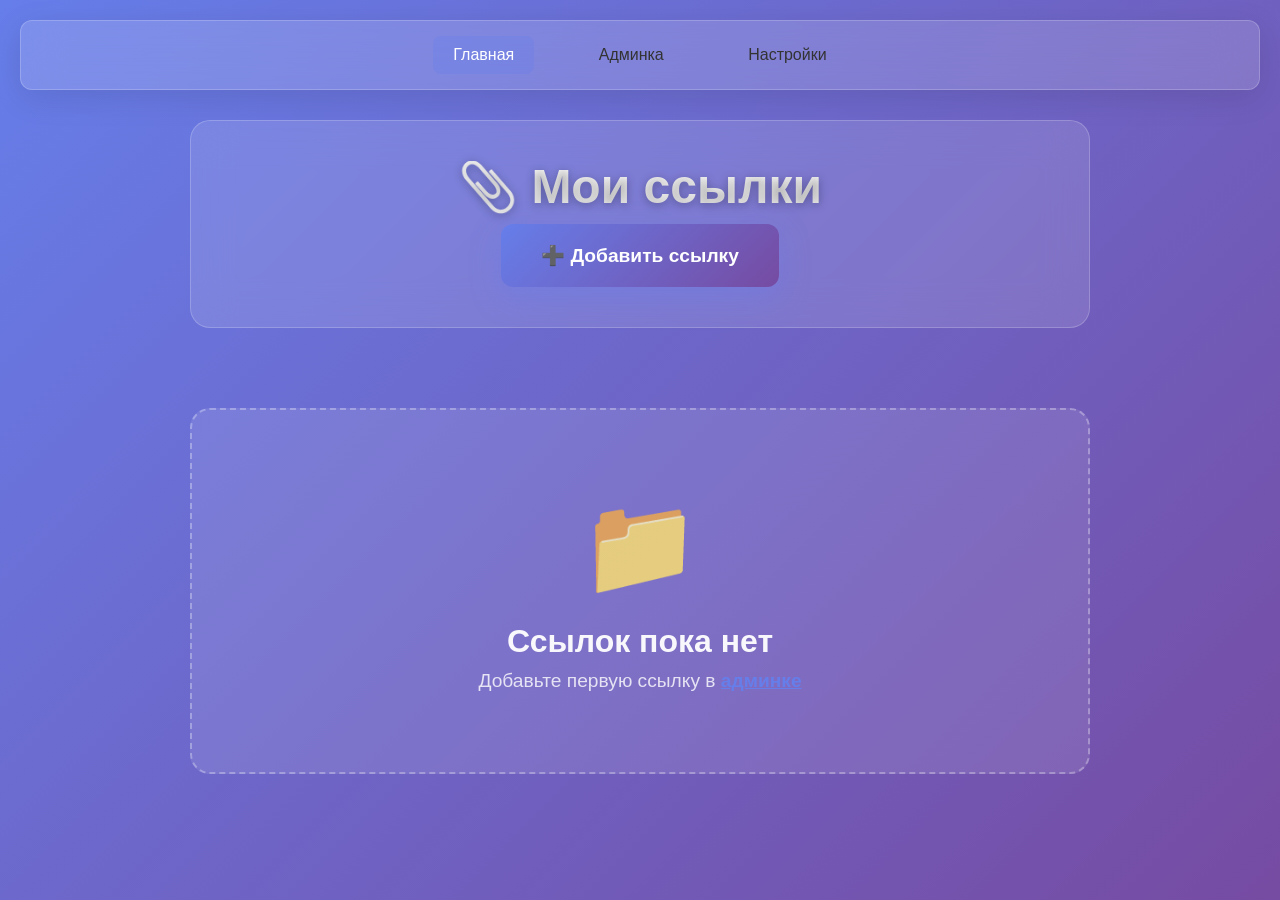
<file: index.html>
<!DOCTYPE html>
<html lang="ru">
<head>
    <meta charset="UTF-8">
    <meta name="viewport" content="width=device-width, initial-scale=1.0">
    <title>Мои ссылки - Главная</title>
    <link rel="stylesheet" href="style.css">
</head>
<body>
    <nav class="nav-main">
        <a href="index.html" class="nav-active">Главная</a>
        <a href="admin.html">Админка</a>
        <a href="settings.html">Настройки</a>
    </nav>
    
    <main class="main-home">
        <header class="hero-section">
            <h1>📎 Мои ссылки</h1>
            <a href="admin.html" class="btn-primary btn-large">➕ Добавить ссылку</a>
        </header>
        
        <section class="links-grid" id="links-container">
            <!-- Ссылки будут загружены JS -->
        </section>
        
        <div class="empty-state" id="empty-state">
            <div class="empty-icon">📁</div>
            <h2>Ссылок пока нет</h2>
            <p>Добавьте первую ссылку в <a href="admin.html">админке</a></p>
        </div>
    </main>

    <script src="script.js"></script>
    <script>
        loadLinks();
    </script>
</body>
</html>
</file>
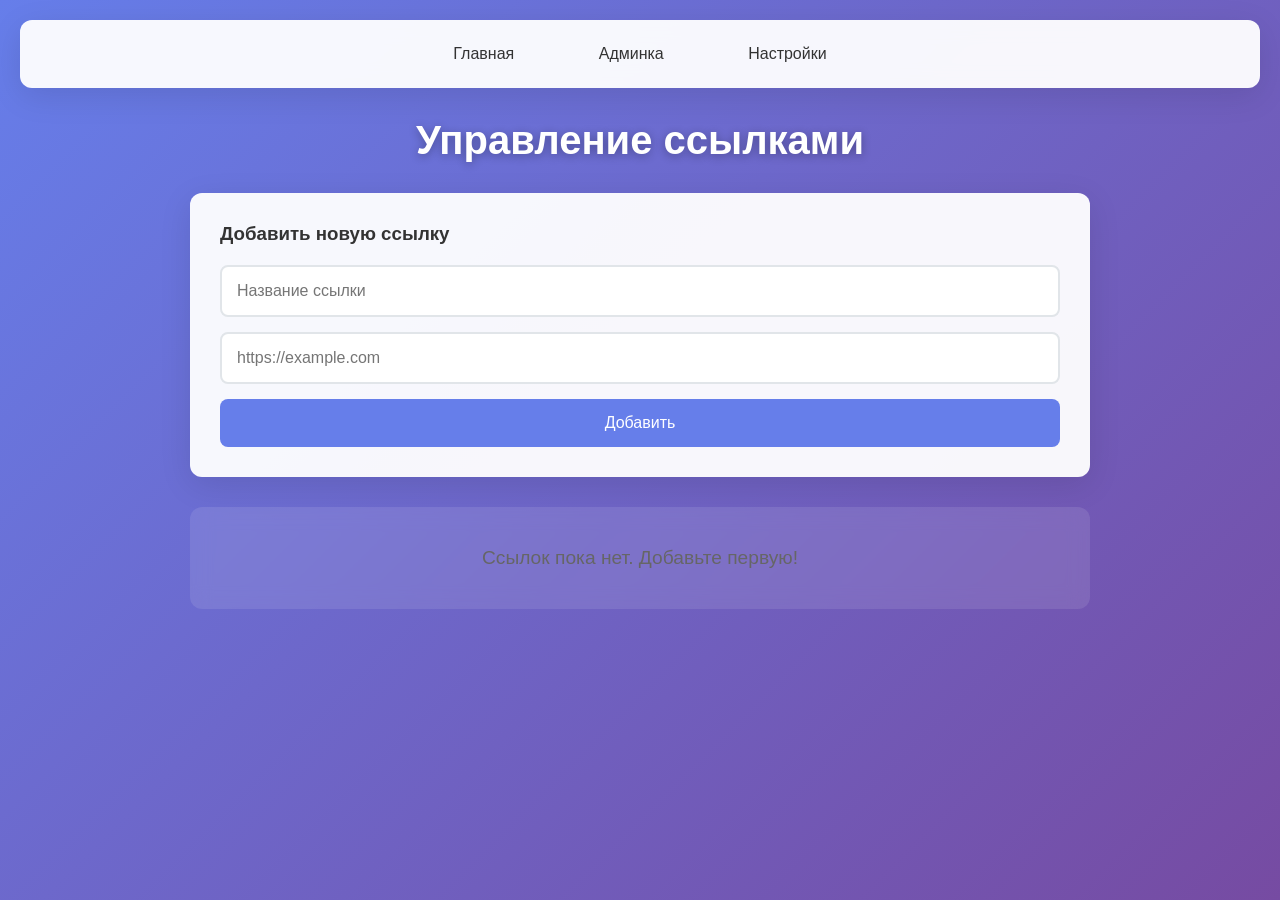
<file: admin.html>
<!DOCTYPE html>
<html lang="ru">
<head>
    <meta charset="UTF-8">
    <meta name="viewport" content="width=device-width, initial-scale=1.0">
    <title>Мои ссылки - Админка</title>
    <link rel="stylesheet" href="style.css">
</head>
<body>
    <nav>
        <a href="index.html">Главная</a>
        <a href="admin.html">Админка</a>
        <a href="settings.html">Настройки</a>
    </nav>
    
    <main>
        <h1>Управление ссылками</h1>
        
        <!-- Форма добавления НОВОЙ ссылки -->
        <div class="form-container" id="add-form">
            <h3>Добавить новую ссылку</h3>
            <input type="text" id="link-title" placeholder="Название ссылки">
            <input type="url" id="link-url" placeholder="https://example.com">
            <button onclick="addLink()">Добавить</button>
        </div>

        <!-- Форма РЕДАКТИРОВАНИЯ (скрыта по умолчанию) -->
        <div class="form-container" id="edit-form" style="display: none;">
            <h3>Редактировать ссылку</h3>
            <input type="text" id="edit-title" placeholder="Новое название">
            <input type="url" id="edit-url" placeholder="Новый URL">
            <div class="edit-buttons">
                <button onclick="saveEdit()" class="save-btn">Сохранить</button>
                <button onclick="cancelEdit()" class="cancel-btn">Отмена</button>
            </div>
        </div>

        <div id="admin-links"></div>
    </main>

    <script src="script.js"></script>
    <script>
        loadAdminLinks();
    </script>
</body>
</html>
</file>
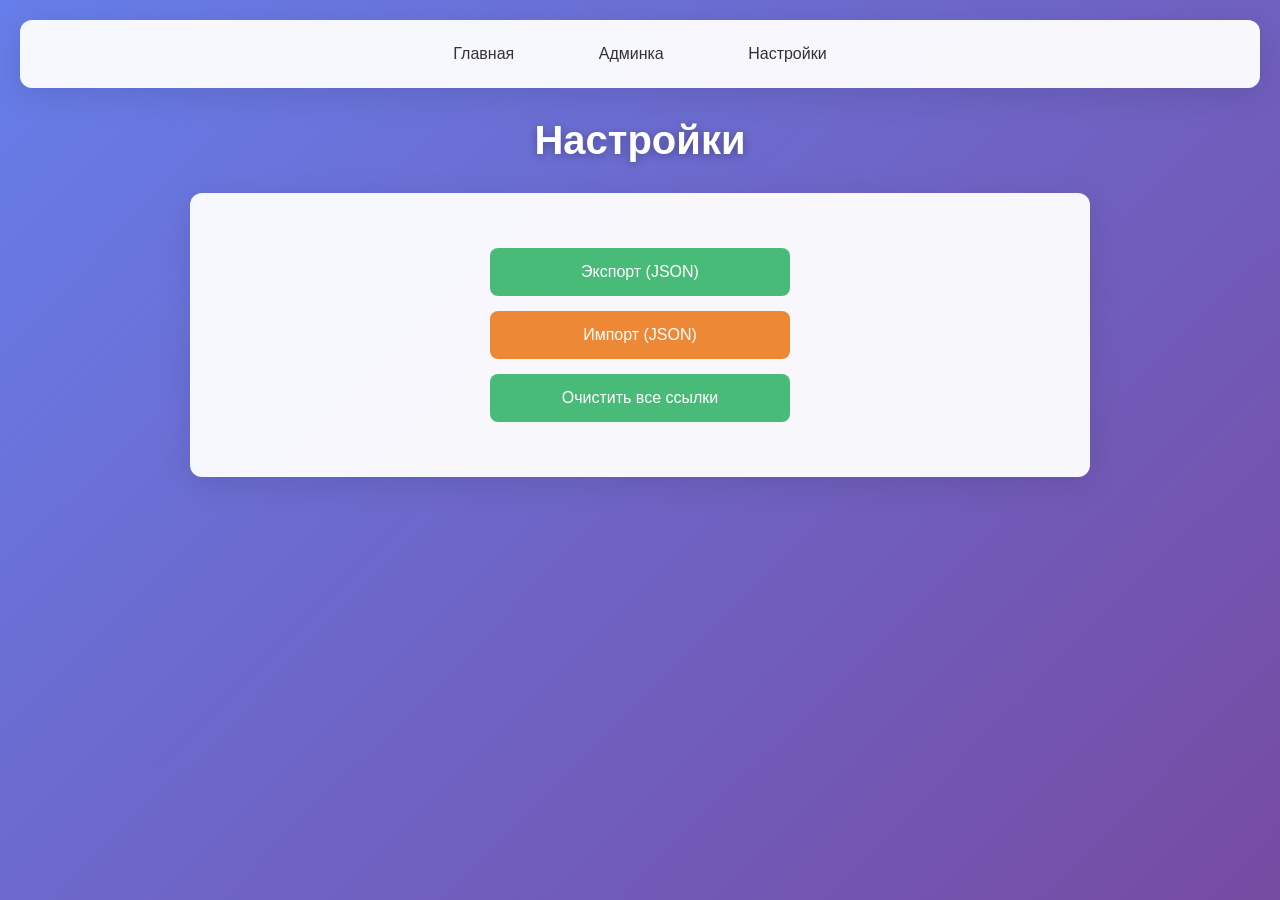
<file: settings.html>
<!DOCTYPE html>
<html lang="ru">
<head>
    <meta charset="UTF-8">
    <meta name="viewport" content="width=device-width, initial-scale=1.0">
    <title>Мои ссылки - Настройки</title>
    <link rel="stylesheet" href="style.css">
</head>
<body>
    <nav>
        <a href="index.html">Главная</a>
        <a href="admin.html">Админка</a>
        <a href="settings.html">Настройки</a>
    </nav>
    
    <main>
        <h1>Настройки</h1>
        <div class="settings-buttons">
            <button onclick="exportLinks()">Экспорт (JSON)</button>
            <label class="file-input">
                <input type="file" id="import-file" accept=".json" onchange="importLinks(event)">
                Импорт (JSON)
            </label>
            <button onclick="clearAllLinks()">Очистить все ссылки</button>
        </div>
    </main>

    <script src="script.js"></script>
</body>
</html>
</file>
<file: style.css>
* {
    margin: 0;
    padding: 0;
    box-sizing: border-box;
}

body {
    font-family: -apple-system, BlinkMacSystemFont, 'Segoe UI', Roboto, sans-serif;
    background: linear-gradient(135deg, #667eea 0%, #764ba2 100%);
    min-height: 100vh;
    padding: 20px;
    color: #333;
}

nav {
    background: rgba(255,255,255,0.95);
    padding: 15px 0;
    margin-bottom: 30px;
    border-radius: 12px;
    box-shadow: 0 8px 32px rgba(0,0,0,0.1);
    backdrop-filter: blur(10px);
    text-align: center;
}

nav a {
    display: inline-block;
    margin: 0 20px;
    padding: 10px 20px;
    text-decoration: none;
    color: #333;
    font-weight: 500;
    border-radius: 8px;
    transition: all 0.3s ease;
}

nav a:hover {
    background: #667eea;
    color: white;
}

/* НАВИГАЦИЯ ГЛАВНОЙ */
.nav-main {
    background: rgba(255,255,255,0.15) !important;
    backdrop-filter: blur(20px) !important;
    border: 1px solid rgba(255,255,255,0.2) !important;
}

.nav-active {
    background: rgba(102, 126, 234, 0.3) !important;
    color: white !important;
}

main {
    max-width: 900px;
    margin: 0 auto;
}

h1 {
    color: white;
    text-align: center;
    margin-bottom: 30px;
    font-size: 2.5em;
    text-shadow: 0 2px 10px rgba(0,0,0,0.3);
}

/* GERO-SEKЦИЯ ГЛАВНОЙ */
.hero-section {
    text-align: center;
    margin-bottom: 40px;
    padding: 40px 20px;
    background: rgba(255,255,255,0.12);
    border-radius: 20px;
    backdrop-filter: blur(20px);
    border: 1px solid rgba(255,255,255,0.2);
}

.hero-section h1 {
    font-size: 3em;
    font-weight: 800;
    background: linear-gradient(135deg, #fff 0%, #f0f0f0 100%);
    -webkit-background-clip: text;
    -webkit-text-fill-color: transparent;
    background-clip: text;
    margin-bottom: 10px;
    line-height: 1.1;
}

.hero-subtitle {
    font-size: 1.3em;
    color: rgba(255,255,255,0.9);
    margin-bottom: 30px;
    font-weight: 300;
}

/* КНОПКИ */
.btn-primary {
    background: linear-gradient(135deg, #667eea 0%, #764ba2 100%);
    color: white;
    padding: 16px 32px;
    border-radius: 12px;
    text-decoration: none;
    font-weight: 600;
    font-size: 1.1em;
    display: inline-block;
    box-shadow: 0 10px 30px rgba(102, 126, 234, 0.4);
    transition: all 0.3s ease;
    border: none;
    cursor: pointer;
}

.btn-primary:hover {
    transform: translateY(-3px);
    box-shadow: 0 15px 40px rgba(102, 126, 234, 0.6);
}

.btn-large {
    padding: 20px 40px;
    font-size: 1.2em;
}

/* СЕТКА ССЫЛОК */
.links-grid {
    display: grid;
    grid-template-columns: repeat(auto-fill, minmax(380px, 1fr));
    gap: 20px;
    margin-bottom: 40px;
}

.link-item {
    background: rgba(255,255,255,0.95);
    padding: 25px;
    border-radius: 16px;
    box-shadow: 0 8px 32px rgba(0,0,0,0.12);
    backdrop-filter: blur(10px);
    border: 1px solid rgba(255,255,255,0.8);
    transition: all 0.3s cubic-bezier(0.4, 0, 0.2, 1);
    position: relative;
    overflow: hidden;
    cursor: pointer;
}

.link-item::before {
    content: '';
    position: absolute;
    top: 0;
    left: 0;
    right: 0;
    height: 4px;
    background: linear-gradient(90deg, #667eea, #764ba2);
}

.link-item:hover {
    transform: translateY(-8px) scale(1.02);
    box-shadow: 0 25px 60px rgba(0,0,0,0.25);
}

.link-item h3 {
    font-size: 1.4em;
    font-weight: 700;
    color: #2d3748;
    margin-bottom: 12px;
    line-height: 1.3;
}

.link-date {
    color: #718096;
    font-size: 0.85em;
    margin-bottom: 20px;
    font-weight: 500;
}

.link-hint {
    color: #718096;
    font-size: 0.85em;
    font-style: italic;
    margin-top: 8px;
    opacity: 0;
    transition: opacity 0.2s ease;
}

.link-item:hover .link-hint {
    opacity: 1;
}

/* АДМИНКА - ПОЛНЫЙ ВИД ССЫЛОК */
.link-item a {
    display: block;
    color: #4a5568;
    font-size: 1em;
    font-weight: 500;
    word-break: break-all;
    padding: 12px 16px;
    background: #f7fafc;
    border-radius: 8px;
    border: 2px solid #e2e8f0;
    text-decoration: none;
    transition: all 0.2s ease;
    margin-bottom: 16px;
}

.link-item a:hover {
    background: #edf2f7;
    border-color: #667eea;
    color: #2b6cb0;
    transform: translateX(4px);
}

.link-actions {
    display: flex;
    gap: 10px;
}

.edit-btn {
    flex: 1;
    background: #4299e1;
    color: white;
    border: none;
    padding: 10px 16px;
    border-radius: 8px;
    cursor: pointer;
    font-weight: 500;
    font-size: 0.9em;
    transition: all 0.2s ease;
}

.edit-btn:hover {
    background: #3182ce;
    transform: translateY(-1px);
}

.delete-btn {
    flex: 1;
    background: #f56565;
    color: white;
    border: none;
    padding: 10px 16px;
    border-radius: 8px;
    cursor: pointer;
    font-weight: 500;
    font-size: 0.9em;
    transition: all 0.2s ease;
}

.delete-btn:hover {
    background: #e53e3e;
    transform: translateY(-1px);
}

.form-container {
    background: rgba(255,255,255,0.95);
    padding: 30px;
    border-radius: 12px;
    margin-bottom: 30px;
    box-shadow: 0 8px 32px rgba(0,0,0,0.1);
}

.form-container h3 {
    margin-bottom: 20px;
    color: #333;
}

.form-container input {
    width: 100%;
    padding: 15px;
    margin-bottom: 15px;
    border: 2px solid #e1e5e9;
    border-radius: 8px;
    font-size: 16px;
}

.form-container button {
    width: 100%;
    padding: 15px;
    background: #667eea;
    color: white;
    border: none;
    border-radius: 8px;
    font-size: 16px;
    cursor: pointer;
    transition: background 0.3s ease;
}

.form-container button:hover {
    background: #5a67d8;
}

.save-btn {
    background: #48bb78;
    color: white;
    border: none;
    padding: 15px;
    border-radius: 8px;
    font-size: 16px;
    cursor: pointer;
    flex: 1;
    margin-right: 10px;
}

.save-btn:hover {
    background: #38a169;
}

.cancel-btn {
    background: #ed8936;
    color: white;
    border: none;
    padding: 15px;
    border-radius: 8px;
    font-size: 16px;
    cursor: pointer;
    flex: 1;
}

.cancel-btn:hover {
    background: #dd6b20;
}

.edit-buttons {
    display: flex;
    gap: 10px;
}

.settings-buttons {
    background: rgba(255,255,255,0.95);
    padding: 40px;
    border-radius: 12px;
    box-shadow: 0 8px 32px rgba(0,0,0,0.1);
    text-align: center;
}

.settings-buttons button {
    display: block;
    width: 100%;
    max-width: 300px;
    margin: 15px auto;
    padding: 15px;
    background: #48bb78;
    color: white;
    border: none;
    border-radius: 8px;
    font-size: 16px;
    cursor: pointer;
}

.settings-buttons button:hover {
    background: #38a169;
}

.file-input {
    display: block;
    width: 100%;
    max-width: 300px;
    margin: 15px auto;
    padding: 15px;
    background: #ed8936;
    color: white;
    border: none;
    border-radius: 8px;
    font-size: 16px;
    cursor: pointer;
}

.file-input input {
    display: none;
}

/* ПУСТЫЕ СОСТОЯНИЯ */
.empty-state {
    text-align: center;
    padding: 80px 20px;
    background: rgba(255,255,255,0.1);
    border-radius: 20px;
    border: 2px dashed rgba(255,255,255,0.3);
    display: none;
}

.empty-icon {
    font-size: 6em;
    margin-bottom: 20px;
    opacity: 0.8;
}

.empty-state h2 {
    color: rgba(255,255,255,0.95);
    font-size: 2em;
    margin-bottom: 10px;
    font-weight: 700;
}

.empty-state p {
    color: rgba(255,255,255,0.8);
    font-size: 1.2em;
}

.empty-state a {
    color: #667eea;
    text-decoration: underline;
    font-weight: 600;
}

.empty-message {
    text-align: center;
    color: #666;
    font-size: 1.2em;
    padding: 40px;
    background: rgba(255,255,255,0.1);
    border-radius: 12px;
    backdrop-filter: blur(10px);
}

/* АДМИНКА - ОТКЛЮЧЕНИЕ КЛИКАБЕЛЬНОСТИ КАРТОЧЕК */
#admin-links .link-item {
    cursor: default;
}

#admin-links .link-item:hover {
    transform: translateY(-8px);
    scale: 1;
}

#admin-links .link-item:hover .link-hint {
    opacity: 0;
}

/* АДАПТИВНОСТЬ */
@media (max-width: 768px) {
    body {
        padding: 10px;
    }
    
    nav a {
        display: block;
        margin: 5px 0;
    }
    
    .links-grid {
        grid-template-columns: 1fr;
        gap: 16px;
    }
    
    .hero-section h1 {
        font-size: 2.2em;
    }
    
    .link-item {
        padding: 20px;
    }
    
    .link-actions {
        flex-direction: column;
    }
}

@media (max-width: 480px) {
    .hero-section {
        padding: 30px 15px;
    }
    
    .hero-section h1 {
        font-size: 1.8em;
    }
    
    nav a {
        margin: 3px 0;
        padding: 8px 16px;
    }
}
</file>
